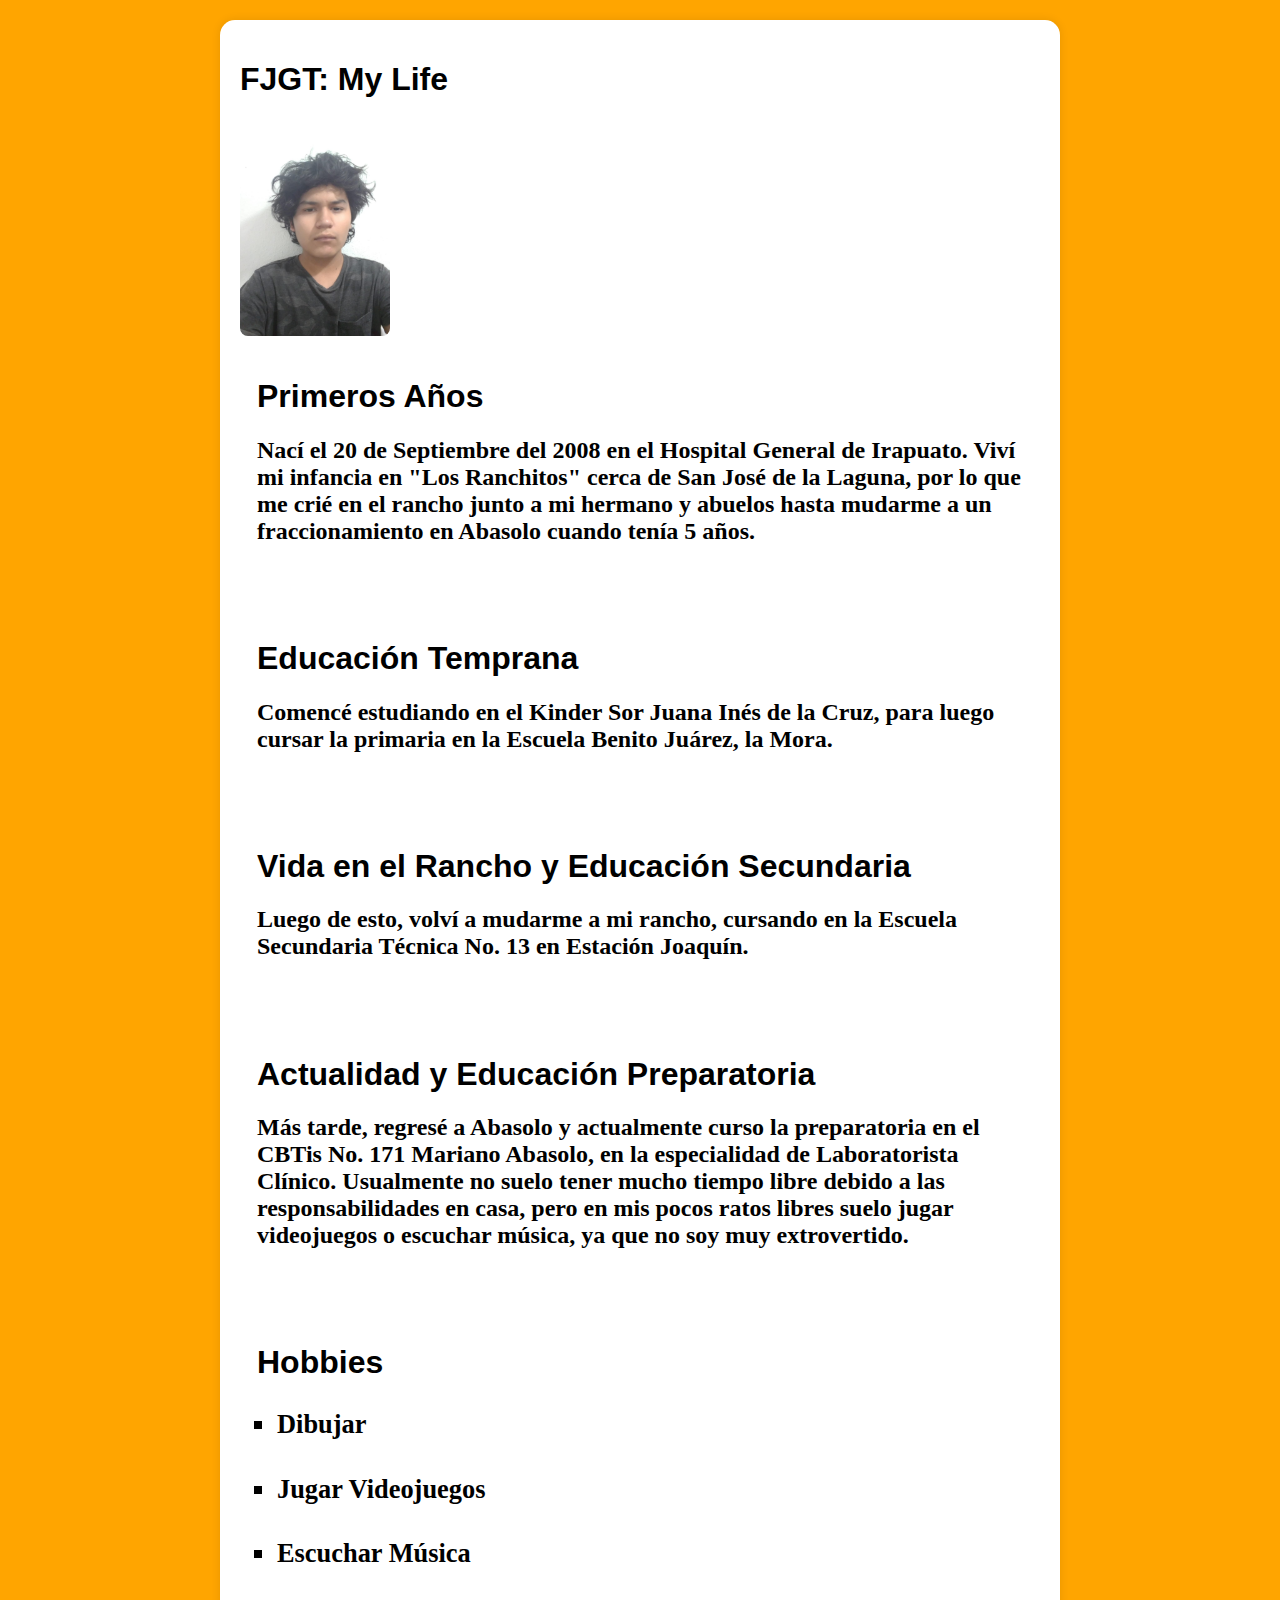
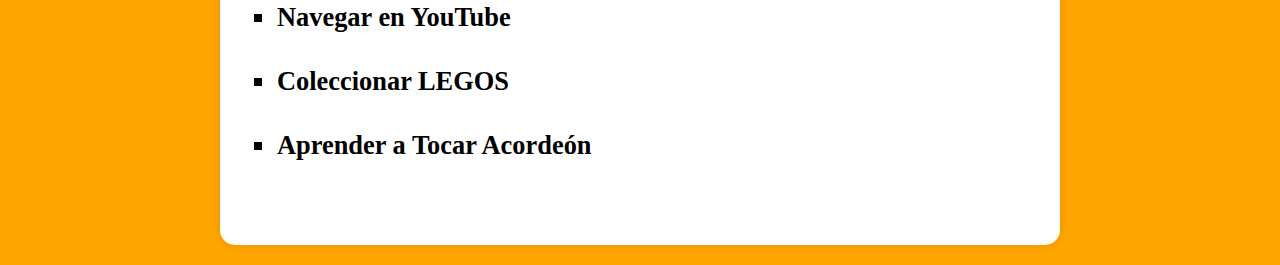
<file: index.html>
<!DOCTYPE html>
<html lang="en">

<head>
    <meta charset="UTF-8">
    <meta name="viewport" content="width=device-width, initial-scale=1.0">
    <title>FJGT: My Life</title>
    <link rel="stylesheet" href="style.css">


<body>
    <div class="container">
        <h1>FJGT: My Life</h1>
        <img src="turijan.png" alt="Imagen de Fernando Josué Granados Turijan">

        <div class="section">
            <h1>Primeros Años</h1>
            <h2>Nací el 20 de Septiembre del 2008 en el Hospital General de Irapuato. Viví mi infancia en "Los
                Ranchitos"
                cerca de San José de la Laguna, por lo que me crié en el rancho junto a mi hermano y abuelos hasta
                mudarme a un fraccionamiento en Abasolo cuando tenía 5 años.</h2>
        </div>

        <div class="section">
            <h1>Educación Temprana</h1>
            <h2>Comencé estudiando en el Kinder Sor Juana Inés de la Cruz, para luego cursar la primaria en la Escuela
                Benito Juárez, la Mora.</h2>
        </div>

        <div class="section">
            <h1>Vida en el Rancho y Educación Secundaria</h1>
            <h2>Luego de esto, volví a mudarme a mi rancho, cursando en la Escuela Secundaria Técnica No. 13 en Estación
                Joaquín.</h2>
        </div>

        <div class="section">
            <h1>Actualidad y Educación Preparatoria</h1>
            <h2>Más tarde, regresé a Abasolo y actualmente curso la preparatoria en el CBTis No. 171 Mariano Abasolo, en
                la especialidad de Laboratorista Clínico. Usualmente no suelo tener mucho tiempo libre debido a las
                responsabilidades en casa, pero en mis pocos ratos libres suelo jugar videojuegos o escuchar música, ya
                que no soy muy extrovertido.</h2>
        </div>

        <div class="section">
            <h1>Hobbies</h1>
            <ul>
                <h2>
                    <li>Dibujar</li>
                </h2>
                <p></p>
                <h2>
                    <li>Jugar Videojuegos</li>
                </h2>
                <p></p>
                <h2>
                    <li>Escuchar Música</li>
                </h2>
                <p></p>
                <h2>
                    <li>Navegar en YouTube</li>
                </h2>
                <p></p>
                <h2>
                    <li>Coleccionar LEGOS</li>
                </h2>
                <p></p>
                <h2>
                    <li>Aprender a Tocar Acordeón</li>
                </h2>
            </ul>
        </div>
    </div>
</body>

</html>
</file>
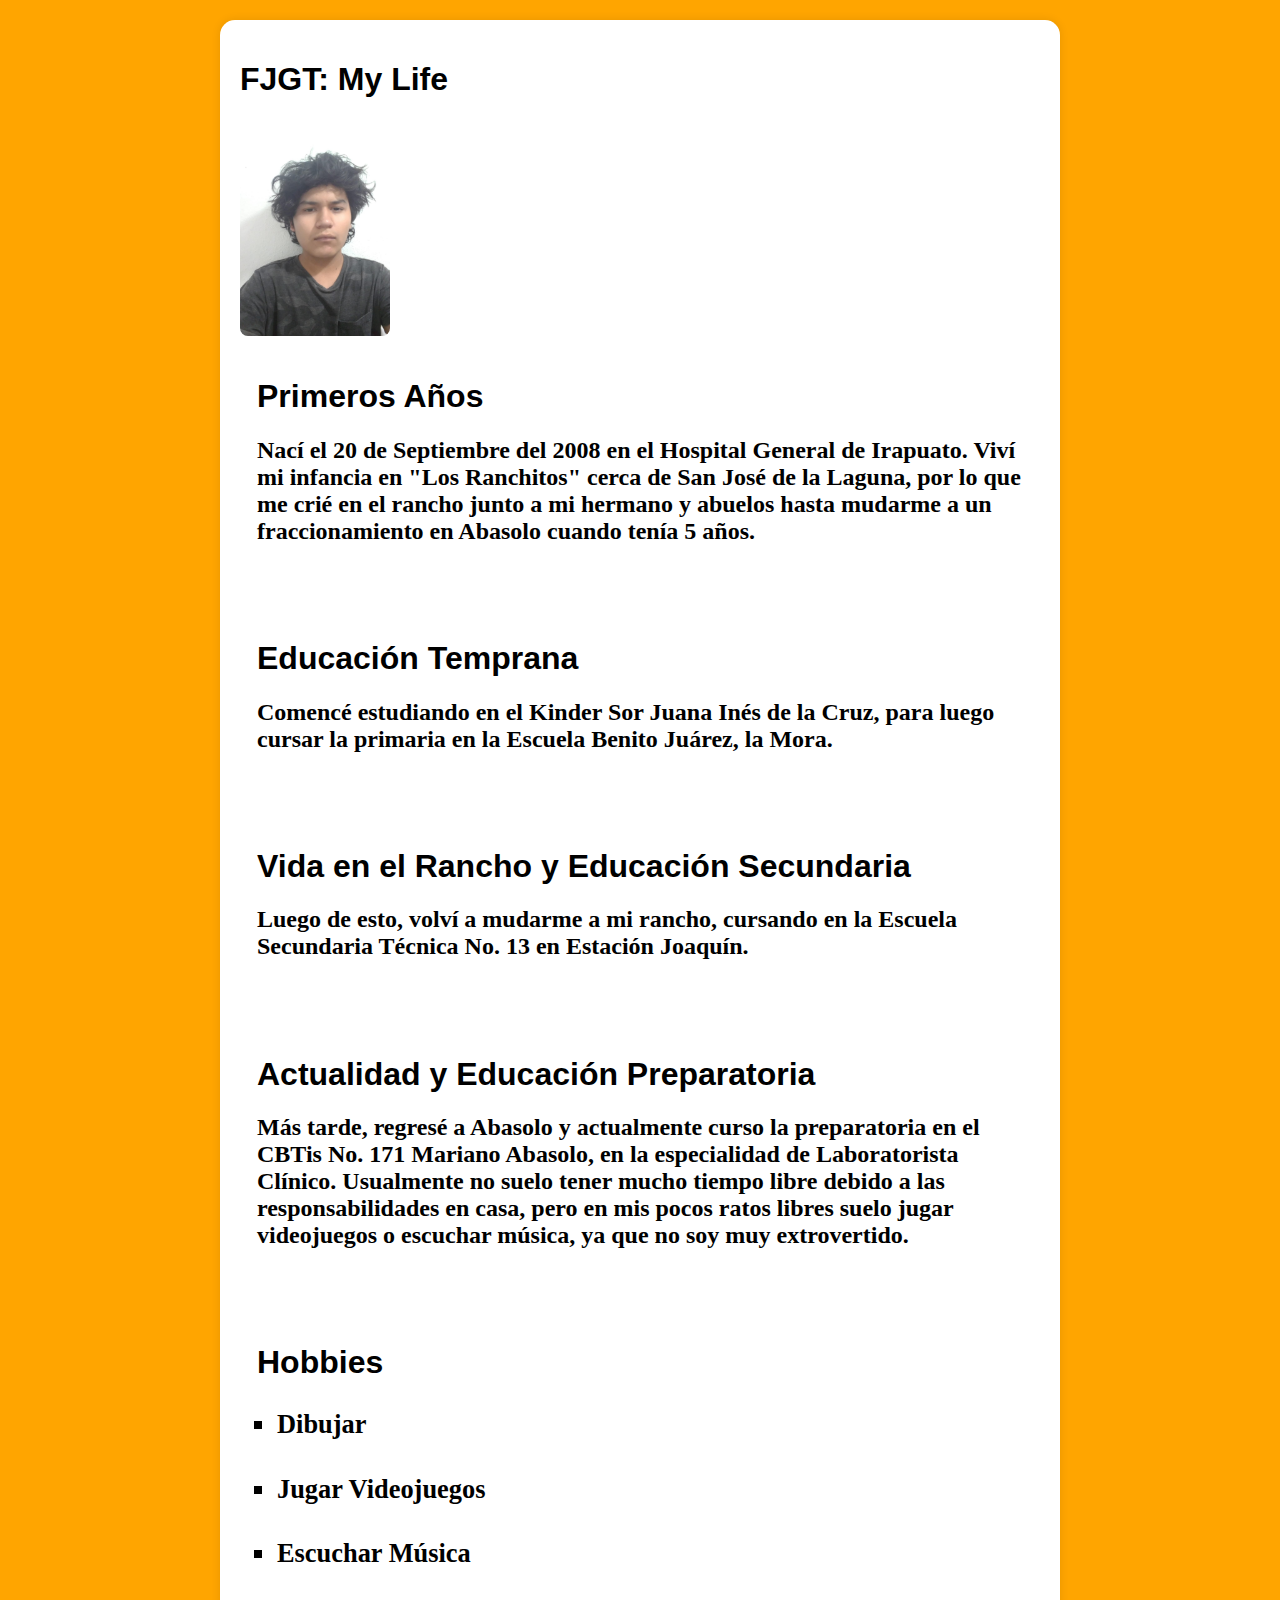
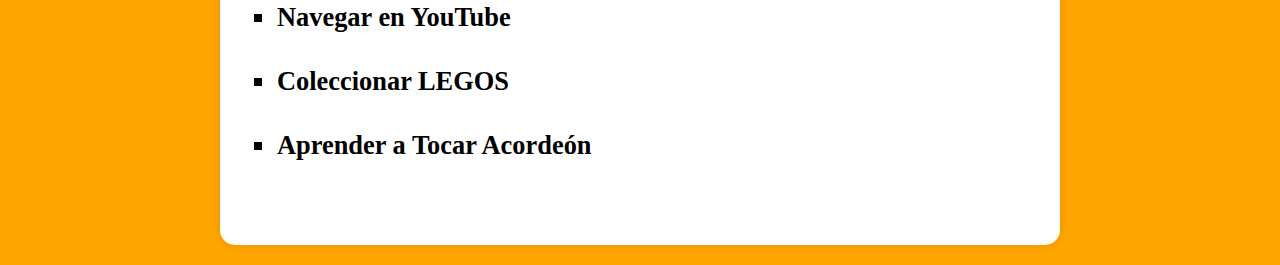
<file: fercho.html>
<!DOCTYPE html>
<html lang="en">

<head>
    <meta charset="UTF-8">
    <meta name="viewport" content="width=device-width, initial-scale=1.0">
    <title>FJGT: My Life</title>
    <link rel="stylesheet" href="style.css">


<body>
    <div class="container">
        <h1>FJGT: My Life</h1>
        <img src="turijan.png" alt="Imagen de Fernando Josué Granados Turijan">

        <div class="section">
            <h1>Primeros Años</h1>
            <h2>Nací el 20 de Septiembre del 2008 en el Hospital General de Irapuato. Viví mi infancia en "Los
                Ranchitos"
                cerca de San José de la Laguna, por lo que me crié en el rancho junto a mi hermano y abuelos hasta
                mudarme a un fraccionamiento en Abasolo cuando tenía 5 años.</h2>
        </div>

        <div class="section">
            <h1>Educación Temprana</h1>
            <h2>Comencé estudiando en el Kinder Sor Juana Inés de la Cruz, para luego cursar la primaria en la Escuela
                Benito Juárez, la Mora.</h2>
        </div>

        <div class="section">
            <h1>Vida en el Rancho y Educación Secundaria</h1>
            <h2>Luego de esto, volví a mudarme a mi rancho, cursando en la Escuela Secundaria Técnica No. 13 en Estación
                Joaquín.</h2>
        </div>

        <div class="section">
            <h1>Actualidad y Educación Preparatoria</h1>
            <h2>Más tarde, regresé a Abasolo y actualmente curso la preparatoria en el CBTis No. 171 Mariano Abasolo, en
                la especialidad de Laboratorista Clínico. Usualmente no suelo tener mucho tiempo libre debido a las
                responsabilidades en casa, pero en mis pocos ratos libres suelo jugar videojuegos o escuchar música, ya
                que no soy muy extrovertido.</h2>
        </div>

        <div class="section">
            <h1>Hobbies</h1>
            <ul>
                <h2>
                    <li>Dibujar</li>
                </h2>
                <p></p>
                <h2>
                    <li>Jugar Videojuegos</li>
                </h2>
                <p></p>
                <h2>
                    <li>Escuchar Música</li>
                </h2>
                <p></p>
                <h2>
                    <li>Navegar en YouTube</li>
                </h2>
                <p></p>
                <h2>
                    <li>Coleccionar LEGOS</li>
                </h2>
                <p></p>
                <h2>
                    <li>Aprender a Tocar Acordeón</li>
                </h2>
            </ul>
        </div>
    </div>
</body>

</html>
</file>
<file: style.css>
/* Estilos generales */
body {
    background-color: orange;
    font-family: "Times New Roman", Times, serif;
    margin: 0;
    padding: 0;
    display: flex;
    justify-content: center;
    align-items: center;
    min-height: 100vh;
}

.container {
    max-width: 800px;
    margin: 20px;
    padding: 20px;
    background-color: white;
    border-radius: 15px;
    box-shadow: 0 0 10px rgba(0, 0, 0, 0.1);
}

.section {
    margin-bottom: 20px;
    padding: 15px;
    border: 2px solid white;
    border-radius: 10px;
}

h1 {
    font-family: Arial, Helvetica, sans-serif;

}

header {
    background-color: #00539C;
    color: white;
    text-align: center;
    padding: 2em 0;
}

header h1 {
    margin: 0;
    font-size: 2.5em;
}

/* no borrar */
img {
    margin-top: 1em;
    max-width: 150px;
    border-radius: 8px;
    /* Borde redondeado para imágenes */
}

/* no borrar */
nav {
    background-color: #003366;
    color: white;
    padding: 1em;
    text-align: center;
}

p,
ul {
    font-size: 1.1em;
    line-height: 1.6;
}

ul {
    list-style-type: square;
    padding-left: 20px;
}
</file>
